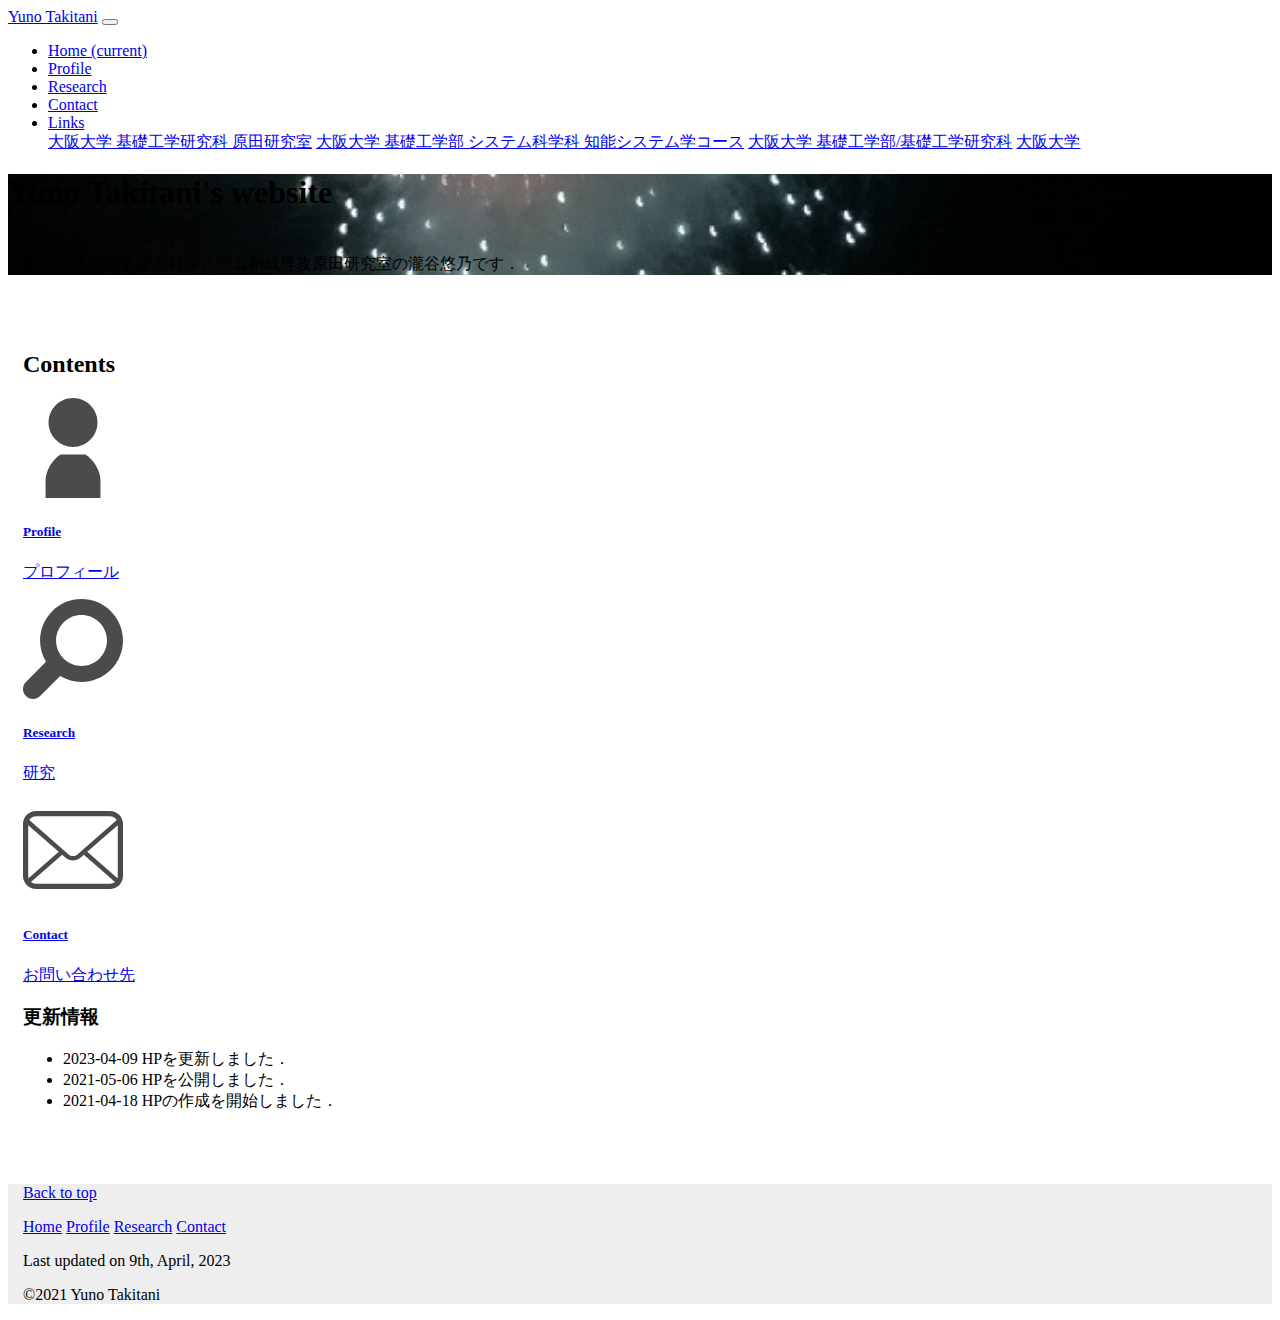
<file: index.html>
<!DOCTYPE html>
<html lang="ja">

<head>
    <meta charset="utf-8">
    <title>Home - Yuno Takitani</title>

    <meta http-equiv="X-UA-Compatible" content="IE=edge">
    <meta name="viewport" content="width=device-width,initial-scale=1.0, shrink-to-fit=no">

    <!-- Bootstrap CSS -->
    <link rel="stylesheet" href="https://stackpath.bootstrapcdn.com/bootstrap/4.2.1/css/bootstrap.min.css"
        integrity="sha384-GJzZqFGwb1QTTN6wy59ffF1BuGJpLSa9DkKMp0DgiMDm4iYMj70gZWKYbI706tWS" crossorigin="anonymous">

    <!-- custom CSS -->
    <link rel="stylesheet" href="style1.css">
</head>

<body class="d-flex flex-column h-100">
    <header>
        <nav class="navbar navbar-expand-sm navbar-dark fixed-top bg-dark">
            <a class="navbar-brand" href="index.html">Yuno Takitani</a>
            <button class="navbar-toggler" type="button" data-toggle="collapse" data-target="#navbarSupportedContent"
                aria-controls="navbarSupportedContent" aria-expanded="false" aria-label="Toggle navigation">
                <span class="navbar-toggler-icon"></span>
            </button>

            <div class="collapse navbar-collapse" id="navbarSupportedContent">
                <ul class="navbar-nav mr-auto">
                    <li class="nav-item active">
                        <a class="nav-link" href="index.html">Home <span class="sr-only">(current)</span></a>
                    </li>
                    <li class="nav-item">
                        <a class="nav-link" href="profile.html">Profile</a>
                    </li>
                    <li class="nav-item">
                        <a class="nav-link" href="research.html">Research</a>
                    </li>
                    <li class="nav-item">
                        <a class="nav-link" href="contact.html">Contact</a>
                    </li>
                    <li class="nav-item dropdown">
                        <a class="nav-link dropdown-toggle" href="#" id="navbarDropdown" role="button"
                            data-toggle="dropdown" aria-haspopup="true" aria-expanded="false">
                            Links
                        </a>
                        <div class="dropdown-menu" aria-labelledby="navbarDropdown">
                            <a class="dropdown-item" href="https://www.roboticmanipulation.org/">大阪大学 基礎工学研究科 原田研究室</a>
                            <a class="dropdown-item" href="http://www.sys.es.osaka-u.ac.jp/sch/jp/">大阪大学 基礎工学部 システム科学科
                                知能システム学コース</a>
                            <a class="dropdown-item" href="https://www.es.osaka-u.ac.jp/ja/">大阪大学 基礎工学部/基礎工学研究科</a>
                            <a class="dropdown-item" href="https://www.osaka-u.ac.jp/ja">大阪大学</a>
                        </div>
                    </li>
                </ul>
            </div>
        </nav>
    </header>
    <main role="main">
        <div class="jumbotron">
            <h1 class="mt-5 display-4 text-light">Yuno Takitani's website</h1>
            <p class="lead text-light">
                こんにちは！<br>
                大阪大学基礎工学研究科システム創成専攻原田研究室の瀧谷悠乃です．</p>
        </div>
        <div class="container">
            <h2 class="mt-5">Contents</h2>
            <div class="row">
                <div class="col-sm-4">
                    <div class="card card1 mb-4 shadow-sm">
                        <a href="profile.html" style="text-align: center;">
                            <img class="card-img-top" style="max-width: 100px;" src="image/icon_profile.svg"
                                alt="icon_profile" data-holder-rendered="true">
                        </a>
                        <a href="profile.html" class="text-dark">
                            <div class="card-body">
                                <h5 class="card-title">Profile</h5>
                                <p class="card-text">プロフィール
                                </p>
                            </div>
                        </a>
                    </div>
                </div>
                <div class="col-sm-4">
                    <div class="card card1 mb-4 shadow-sm">
                        <a href="research.html" style="text-align: center;">
                            <img class="card-img-top" style="max-width: 100px;" src="image/icon_research.svg"
                                alt="icon_research" data-holder-rendered="true">
                        </a>
                        <a href="research.html" class="text-dark">
                            <div class="card-body">
                                <h5 class="card-title">Research</h5>
                                <p class="card-text">研究
                                </p>
                            </div>
                        </a>
                    </div>
                </div>
                <div class="col-sm-4">
                    <div class="card card1 mb-4 shadow-sm">
                        <a href="contact.html" style="text-align: center;">
                            <img class="card-img-top" style="max-width: 100px;" src="image/icon_contact.svg"
                                alt="icon_contact" data-holder-rendered="true">
                        </a>
                        <a href="contact.html" class="text-dark">
                            <div class="card-body">
                                <h5 class="card-title">Contact</h5>
                                <p class="card-text">お問い合わせ先
                                </p>
                            </div>
                        </a>
                    </div>
                </div>
            </div>
            <h3 class="mt-5">更新情報</h3>
            <ul class="list-group">
                <li class="list-group-item">
                    <time>2023-04-09</time>
                    HPを更新しました．
                </li>
                <li class="list-group-item">
                    <time>2021-05-06</time>
                    HPを公開しました．
                </li>
                <li class="list-group-item">
                    <time>2021-04-18</time>
                    HPの作成を開始しました．
                </li>
            </ul>
        </div>
    </main>


    <footer class="footer mt-auto py-3">
        <div class="container">
            <span class="text-muted">
                <p class="float-right"><a href="#">Back to top</a></p>
                <nav>
                    <a href="index.html">Home</a>
                    <a href="profile.html">Profile</a>
                    <a href="research.html">Research</a>
                    <a href="contact.html">Contact</a>
                </nav>

                <p>
                    Last updated on 9th, April, 2023
                </p>
                <p>
                    &copy;2021 Yuno Takitani
                </p>
            </span>
        </div>
    </footer>
    <!-- Optional JavaScript -->
    <!-- jQuery first, then Popper.js, then Bootstrap JS -->
    <script src="https://code.jquery.com/jquery-3.3.1.slim.min.js"
        integrity="sha384-q8i/X+965DzO0rT7abK41JStQIAqVgRVzpbzo5smXKp4YfRvH+8abtTE1Pi6jizo"
        crossorigin="anonymous"></script>
    <script src="https://cdnjs.cloudflare.com/ajax/libs/popper.js/1.14.6/umd/popper.min.js"
        integrity="sha384-wHAiFfRlMFy6i5SRaxvfOCifBUQy1xHdJ/yoi7FRNXMRBu5WHdZYu1hA6ZOblgut"
        crossorigin="anonymous"></script>
    <script src="https://stackpath.bootstrapcdn.com/bootstrap/4.2.1/js/bootstrap.min.js"
        integrity="sha384-B0UglyR+jN6CkvvICOB2joaf5I4l3gm9GU6Hc1og6Ls7i6U/mkkaduKaBhlAXv9k"
        crossorigin="anonymous"></script>
</body>

</html>
</file>
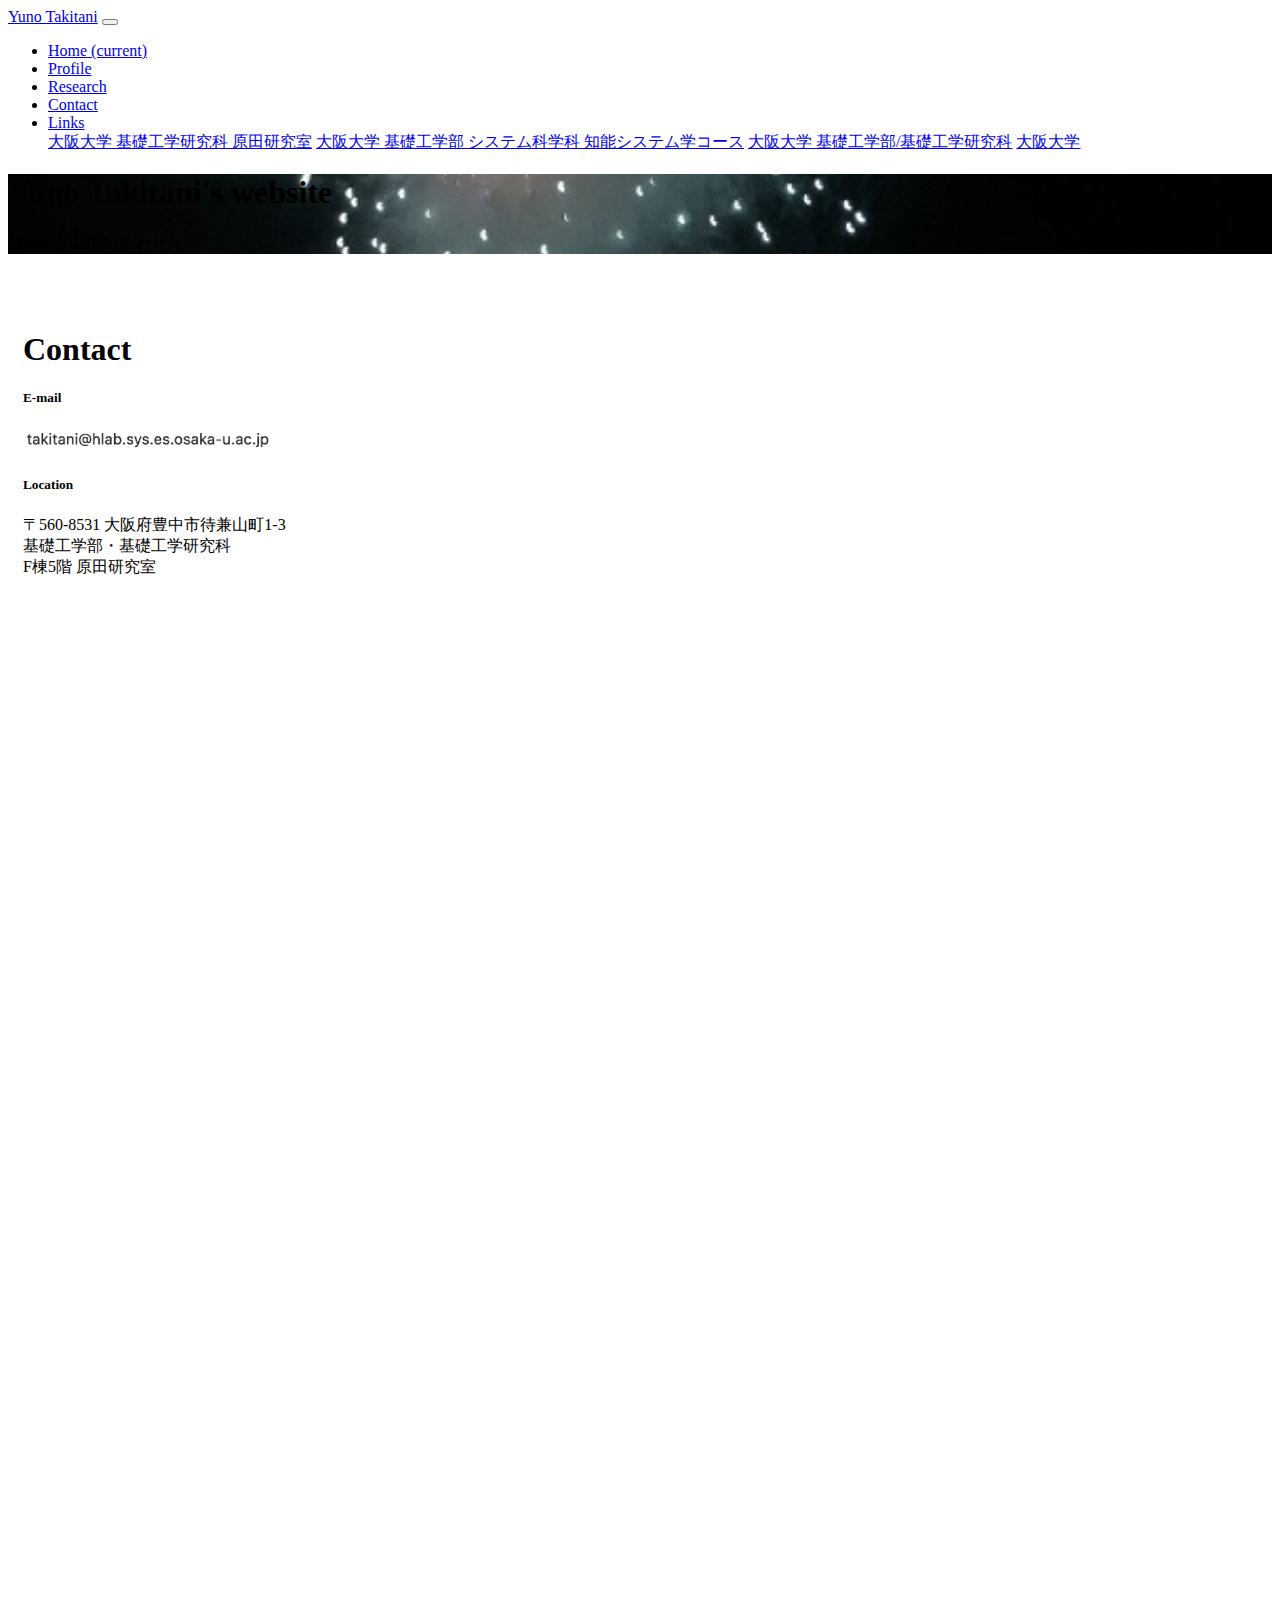
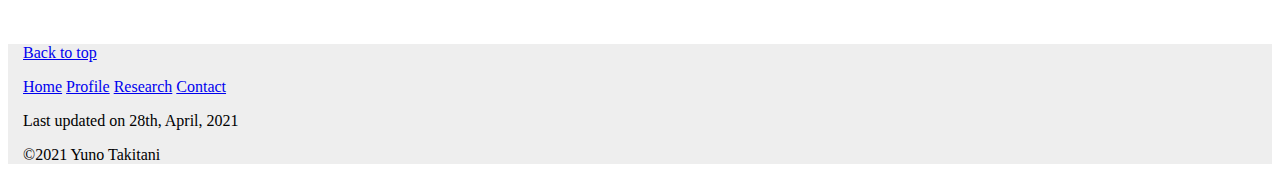
<file: contact.html>
<!DOCTYPE html>
<html lang="ja">

<head>
  <meta charset="utf-8">
  <title>Contact - Yuno Takitani</title>

  <meta http-equiv="X-UA-Compatible" content="IE=edge">
  <meta name="viewport" content="width=device-width,initial-scale=1.0, shrink-to-fit=no">

  <!-- Bootstrap CSS -->
  <link rel="stylesheet" href="https://stackpath.bootstrapcdn.com/bootstrap/4.2.1/css/bootstrap.min.css"
    integrity="sha384-GJzZqFGwb1QTTN6wy59ffF1BuGJpLSa9DkKMp0DgiMDm4iYMj70gZWKYbI706tWS" crossorigin="anonymous">

  <!-- custom CSS -->
  <link rel="stylesheet" href="style1.css">
</head>

<body class="d-flex flex-column h-100">
  <header>
    <nav class="navbar navbar-expand-sm navbar-dark fixed-top bg-dark">
      <a class="navbar-brand" href="index.html">Yuno Takitani</a>
      <button class="navbar-toggler" type="button" data-toggle="collapse" data-target="#navbarSupportedContent"
        aria-controls="navbarSupportedContent" aria-expanded="false" aria-label="Toggle navigation">
        <span class="navbar-toggler-icon"></span>
      </button>

      <div class="collapse navbar-collapse" id="navbarSupportedContent">
        <ul class="navbar-nav mr-auto">
          <li class="nav-item">
            <a class="nav-link" href="index.html">Home <span class="sr-only">(current)</span></a>
          </li>
          <li class="nav-item">
            <a class="nav-link" href="profile.html">Profile</a>
          </li>
          <li class="nav-item">
            <a class="nav-link" href="research.html">Research</a>
          </li>
          <li class="nav-item active">
            <a class="nav-link" href="contact.html">Contact</a>
          </li>
          <li class="nav-item dropdown">
            <a class="nav-link dropdown-toggle" href="#" id="navbarDropdown" role="button" data-toggle="dropdown"
              aria-haspopup="true" aria-expanded="false">
              Links
            </a>
            <div class="dropdown-menu" aria-labelledby="navbarDropdown">
              <a class="dropdown-item" href="https://www.roboticmanipulation.org/">大阪大学 基礎工学研究科 原田研究室</a>
              <a class="dropdown-item" href="http://www.sys.es.osaka-u.ac.jp/sch/jp/">大阪大学 基礎工学部 システム科学科 知能システム学コース</a>
              <a class="dropdown-item" href="https://www.es.osaka-u.ac.jp/ja/">大阪大学 基礎工学部/基礎工学研究科</a>
              <a class="dropdown-item" href="https://www.osaka-u.ac.jp/ja">大阪大学</a>
            </div>
          </li>
        </ul>
      </div>
    </nav>
  </header>
  <main role="main">
    <div class="jumbotron">
      <h1 class="mt-5 display-4 text-light">Yuno Takitani's website</h1>
      <p class="lead text-light">
        Contact - お問い合わせ先</p>
    </div>
    <div class="container">
      <h1 class="mt-5">Contact</h1>
      <div class="row">
        <div class="col">
          <div class="card mb-4 shadow-sm" style="max-width: 24rem;">
            <div class="card-body">
              <h5 class="card-title">E-mail</h5>
              <p class="card-text">
                <img src="image/text.png" width="250px"
                  alt="「takitaniあっとまあくhlabどっとsysどっとesどっとosaka-uどっとacどっとjp」の「あっとまあく」を半角アットマークに、「どっと」を「.」に置き換えたものがメールアドレスです。">
              </p>
            </div>
          </div>
          <div class="card card-cascade narrower shadow-sm">
            <div class="card-body card-body-cascade">
              <h5 class="card-title">Location</h5>
              <p class="card-text">
                〒560-8531 大阪府豊中市待兼山町1-3 <br>
                基礎工学部・基礎工学研究科<br>
                F棟5階 原田研究室
              </p>
              <div class="spinner-border" role="status">
                <span class="sr-only">Loading...</span>
              </div>
              <!--Google map-->
              <div id="map-container-google-8" class="z-depth-1-half map-container-5" style="height: 300px">
                <div>
                  <iframe id="contents"
                    src="https://www.google.com/maps/embed?pb=!1m18!1m12!1m3!1d1158.2702555933508!2d135.45528507777803!3d34.80385341918308!2m3!1f0!2f0!3f0!3m2!1i1024!2i768!4f13.1!3m3!1m2!1s0x6000fa8710d95fa1%3A0x73ba84fb4c2418b1!2z5aSn6Ziq5aSn5a2mIOWfuuekjuW3peWtpumDqA!5e0!3m2!1sja!2sjp!4v1618894494705!5m2!1sja!2sjp"
                    frameborder="0" style="border:0" allowfullscreen loading="lazy"></iframe>
                </div>
              </div>
            </div>
          </div>
        </div>
      </div>
    </div>
  </main>


  <footer class="footer mt-auto py-3">
    <div class="container">
      <span class="text-muted">
        <p class="float-right"><a href="#">Back to top</a></p>
        <nav>
          <a href="index.html">Home</a>
          <a href="profile.html">Profile</a>
          <a href="research.html">Research</a>
          <a href="contact.html">Contact</a>
        </nav>

        <p>
          Last updated on 28th, April, 2021
        </p>
        <p>
          &copy;2021 Yuno Takitani
        </p>
      </span>
    </div>
  </footer>
  <!-- Optional JavaScript -->
  <!-- jQuery first, then Popper.js, then Bootstrap JS -->
  <script src="https://code.jquery.com/jquery-3.3.1.slim.min.js"
    integrity="sha384-q8i/X+965DzO0rT7abK41JStQIAqVgRVzpbzo5smXKp4YfRvH+8abtTE1Pi6jizo"
    crossorigin="anonymous"></script>
  <script src="https://cdnjs.cloudflare.com/ajax/libs/popper.js/1.14.6/umd/popper.min.js"
    integrity="sha384-wHAiFfRlMFy6i5SRaxvfOCifBUQy1xHdJ/yoi7FRNXMRBu5WHdZYu1hA6ZOblgut"
    crossorigin="anonymous"></script>
  <script src="https://stackpath.bootstrapcdn.com/bootstrap/4.2.1/js/bootstrap.min.js"
    integrity="sha384-B0UglyR+jN6CkvvICOB2joaf5I4l3gm9GU6Hc1og6Ls7i6U/mkkaduKaBhlAXv9k"
    crossorigin="anonymous"></script>
  <!-- google mapのloading中の表示に関する処理-->
  <script src="loading.js"></script>
</body>

</html>
</file>
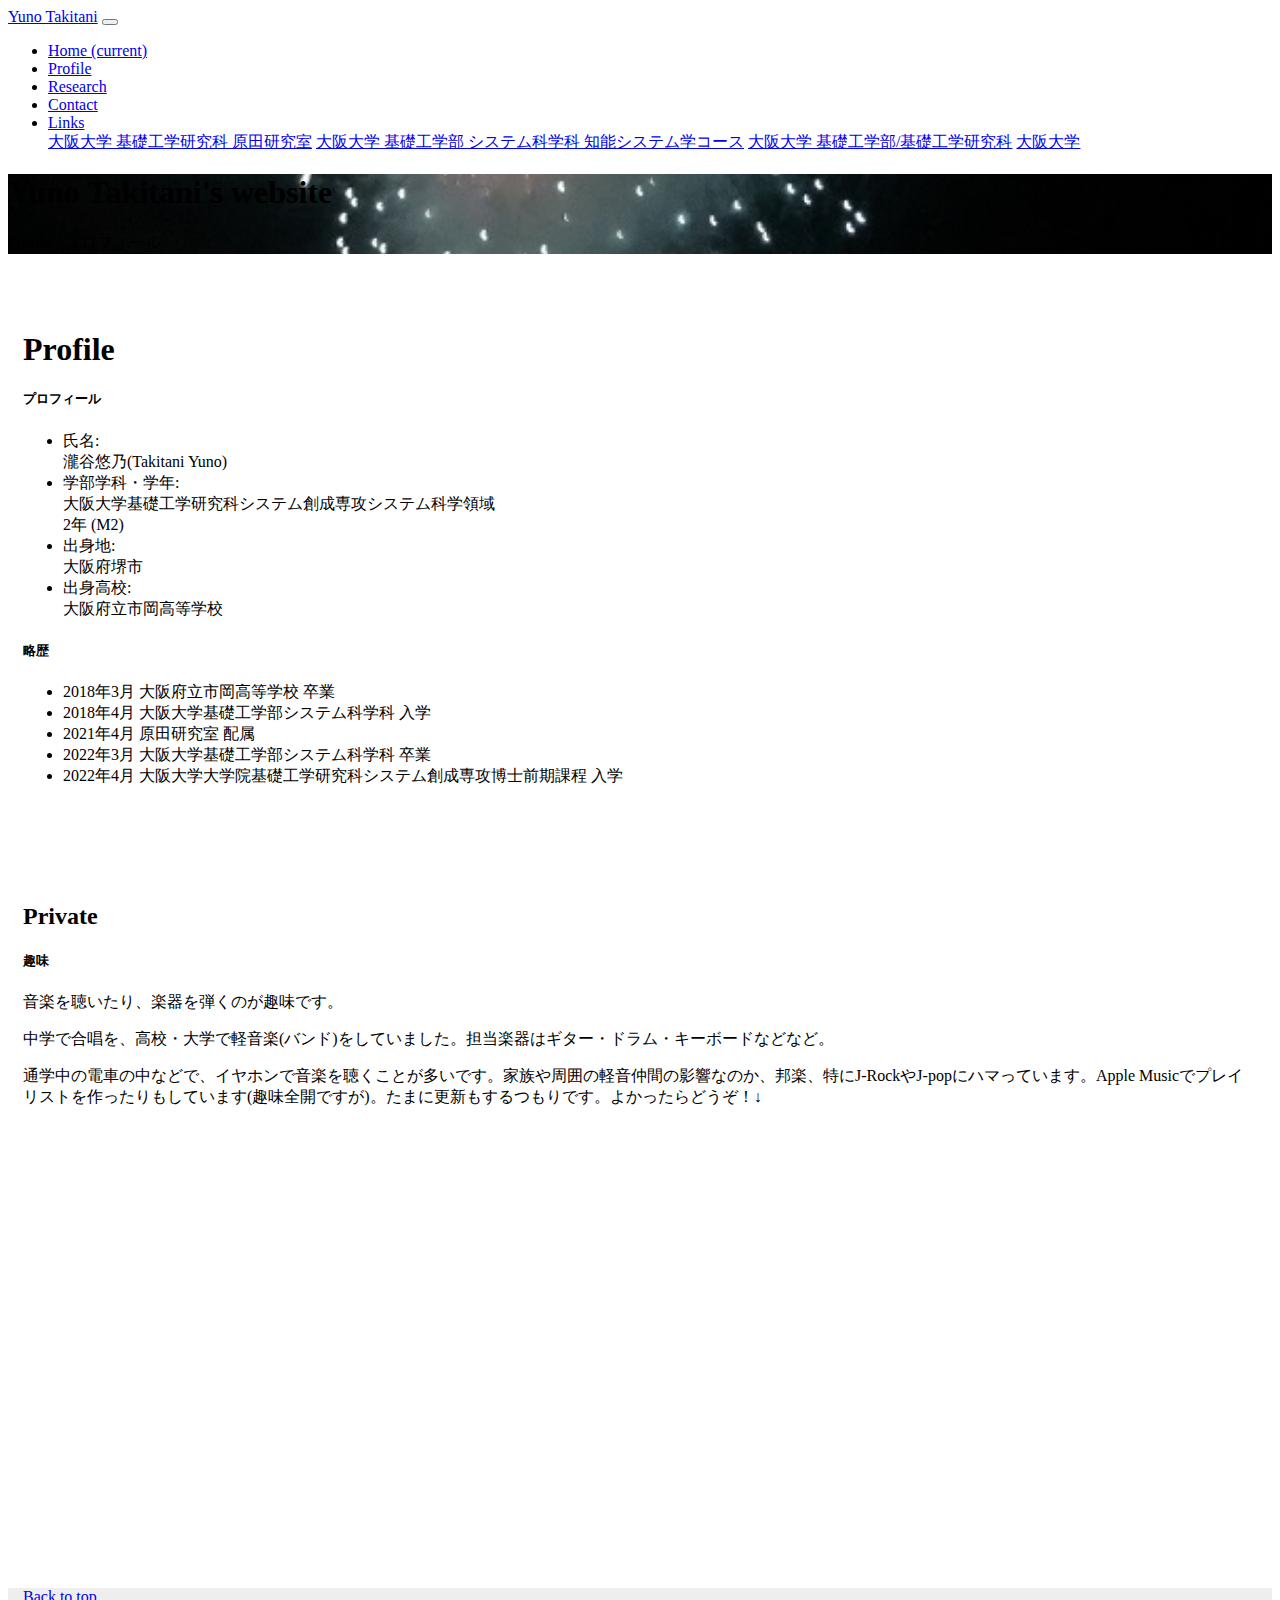
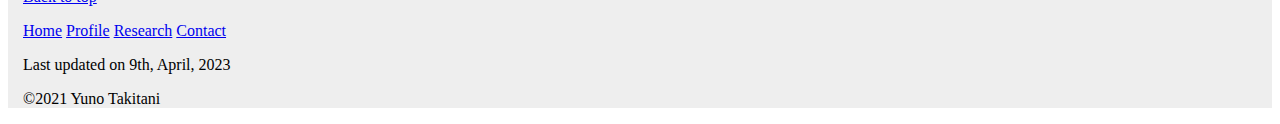
<file: profile.html>
<!DOCTYPE html>
<html lang="ja">

<head>
  <meta charset="utf-8">
  <title>Profile - Yuno Takitani</title>

  <meta http-equiv="X-UA-Compatible" content="IE=edge">
  <meta name="viewport" content="width=device-width,initial-scale=1.0, shrink-to-fit=no">

  <!-- Bootstrap CSS -->
  <link rel="stylesheet" href="https://stackpath.bootstrapcdn.com/bootstrap/4.2.1/css/bootstrap.min.css"
    integrity="sha384-GJzZqFGwb1QTTN6wy59ffF1BuGJpLSa9DkKMp0DgiMDm4iYMj70gZWKYbI706tWS" crossorigin="anonymous">

  <!-- custom CSS -->
  <link rel="stylesheet" href="style1.css">
</head>

<body class="d-flex flex-column h-100">
  <header>
    <nav class="navbar navbar-expand-sm navbar-dark fixed-top bg-dark">
      <a class="navbar-brand" href="index.html">Yuno Takitani</a>
      <button class="navbar-toggler" type="button" data-toggle="collapse" data-target="#navbarSupportedContent"
        aria-controls="navbarSupportedContent" aria-expanded="false" aria-label="Toggle navigation">
        <span class="navbar-toggler-icon"></span>
      </button>

      <div class="collapse navbar-collapse" id="navbarSupportedContent">
        <ul class="navbar-nav mr-auto">
          <li class="nav-item">
            <a class="nav-link" href="index.html">Home <span class="sr-only">(current)</span></a>
          </li>
          <li class="nav-item active">
            <a class="nav-link" href="profile.html">Profile</a>
          </li>
          <li class="nav-item">
            <a class="nav-link" href="research.html">Research</a>
          </li>
          <li class="nav-item">
            <a class="nav-link" href="contact.html">Contact</a>
          </li>
          <li class="nav-item dropdown">
            <a class="nav-link dropdown-toggle" href="#" id="navbarDropdown" role="button" data-toggle="dropdown"
              aria-haspopup="true" aria-expanded="false">
              Links
            </a>
            <div class="dropdown-menu" aria-labelledby="navbarDropdown">
              <a class="dropdown-item" href="https://www.roboticmanipulation.org/">大阪大学 基礎工学研究科 原田研究室</a>
              <a class="dropdown-item" href="http://www.sys.es.osaka-u.ac.jp/sch/jp/">大阪大学 基礎工学部 システム科学科 知能システム学コース</a>
              <a class="dropdown-item" href="https://www.es.osaka-u.ac.jp/ja/">大阪大学 基礎工学部/基礎工学研究科</a>
              <a class="dropdown-item" href="https://www.osaka-u.ac.jp/ja">大阪大学</a>
            </div>
          </li>
        </ul>
      </div>
    </nav>
  </header>
  <main role="main">
    <div class="jumbotron">
      <h1 class="mt-5 display-4 text-light">Yuno Takitani's website</h1>
      <p class="lead text-light">
        Profile - プロフィール</p>
    </div>
    <div class="container">
      <h1 class="mt-5">Profile</h1>
      <div class="row">
        <div class="col-md-6">
          <div class="card mb-4 shadow-sm">
            <div class="card-body">
              <h5 class="card-title">プロフィール</h5>
              <p class="card-text">
              <ul class="list-group-flush">
                <li class="list-group-item">
                  氏名: <br>
                  瀧谷悠乃(Takitani Yuno)
                </li>
                <li class="list-group-item">
                  学部学科・学年: <br>
                  大阪大学基礎工学研究科システム創成専攻システム科学領域<br>
                  2年 (M2)
                </li>
                <li class="list-group-item">
                  出身地: <br>
                  大阪府堺市
                </li>
                <li class="list-group-item">
                  出身高校: <br>
                  大阪府立市岡高等学校
                </li>
              </ul>
              </p>
            </div>
          </div>
        </div>
        <div class="col">
          <div class="card mb-4 shadow-sm">
            <div class="card-body">
              <h5 class="card-title">略歴</h5>
              <p class="card-text">
              <ul class="list-group-flush">
                <li class="list-group-item">
                  2018年3月 大阪府立市岡高等学校 卒業
                </li>
                <li class="list-group-item">
                  2018年4月 大阪大学基礎工学部システム科学科 入学
                </li>
                <li class="list-group-item">
                  2021年4月 原田研究室 配属
                </li>
                <li class="list-group-item">
                  2022年3月 大阪大学基礎工学部システム科学科 卒業
                </li>
                <li class="list-group-item">
                  2022年4月 大阪大学大学院基礎工学研究科システム創成専攻博士前期課程 入学
                </li>
              </ul>
              </p>
            </div>
          </div>
        </div>
      </div>
    </div>
    <div class="container">
      <h2 class="mt-5">Private</h2>
      <div class="row">
        <div class="col">
          <div class="card mb-4 shadow-sm">
            <div class="card-body card-body-cascade">
              <h5 class="card-title">趣味</h5>
              <p class="card-text">
              <p>音楽を聴いたり、楽器を弾くのが趣味です。</p>
              <p>中学で合唱を、高校・大学で軽音楽(バンド)をしていました。担当楽器はギター・ドラム・キーボードなどなど。</p>
              <p>通学中の電車の中などで、イヤホンで音楽を聴くことが多いです。家族や周囲の軽音仲間の影響なのか、邦楽、特にJ-RockやJ-popにハマっています。Apple Musicでプレイリストを作ったりもしています(趣味全開ですが)。たまに更新もするつもりです。よかったらどうぞ！↓</p>
              </p>
              <!-- Apple music -->
              <iframe allow="autoplay *; encrypted-media *; fullscreen *" frameborder="0" height="200"
                style="width:100%;max-width:660px;overflow:hidden;background:transparent;"
                sandbox="allow-forms allow-popups allow-same-origin allow-scripts allow-storage-access-by-user-activation allow-top-navigation-by-user-activation"
                src="https://embed.music.apple.com/jp/playlist/playlist-a/pl.u-EdAVzMYFGgGo2B"></iframe>
              <iframe allow="autoplay *; encrypted-media *; fullscreen *" frameborder="0" height="200"
                style="width:100%;max-width:660px;overflow:hidden;background:transparent;"
                sandbox="allow-forms allow-popups allow-same-origin allow-scripts allow-storage-access-by-user-activation allow-top-navigation-by-user-activation"
                src="https://embed.music.apple.com/jp/playlist/playlist-b/pl.u-MDAWvegFRzR7xL"></iframe>
            </div>
          </div>
        </div>
      </div>
    </div>
    </div>
    </div>
  </main>


  <footer class="footer mt-auto py-3">
    <div class="container">
      <span class="text-muted">
        <p class="float-right"><a href="#">Back to top</a></p>
        <nav>
          <a href="index.html">Home</a>
          <a href="profile.html">Profile</a>
          <a href="research.html">Research</a>
          <a href="contact.html">Contact</a>
        </nav>

        <p>
          Last updated on 9th, April, 2023
        </p>
        <p>
          &copy;2021 Yuno Takitani
        </p>
      </span>
    </div>
  </footer>
  <!-- Optional JavaScript -->
  <!-- jQuery first, then Popper.js, then Bootstrap JS -->
  <script src="https://code.jquery.com/jquery-3.3.1.slim.min.js"
    integrity="sha384-q8i/X+965DzO0rT7abK41JStQIAqVgRVzpbzo5smXKp4YfRvH+8abtTE1Pi6jizo"
    crossorigin="anonymous"></script>
  <script src="https://cdnjs.cloudflare.com/ajax/libs/popper.js/1.14.6/umd/popper.min.js"
    integrity="sha384-wHAiFfRlMFy6i5SRaxvfOCifBUQy1xHdJ/yoi7FRNXMRBu5WHdZYu1hA6ZOblgut"
    crossorigin="anonymous"></script>
  <script src="https://stackpath.bootstrapcdn.com/bootstrap/4.2.1/js/bootstrap.min.js"
    integrity="sha384-B0UglyR+jN6CkvvICOB2joaf5I4l3gm9GU6Hc1og6Ls7i6U/mkkaduKaBhlAXv9k"
    crossorigin="anonymous"></script>
</body>

</html>
</file>
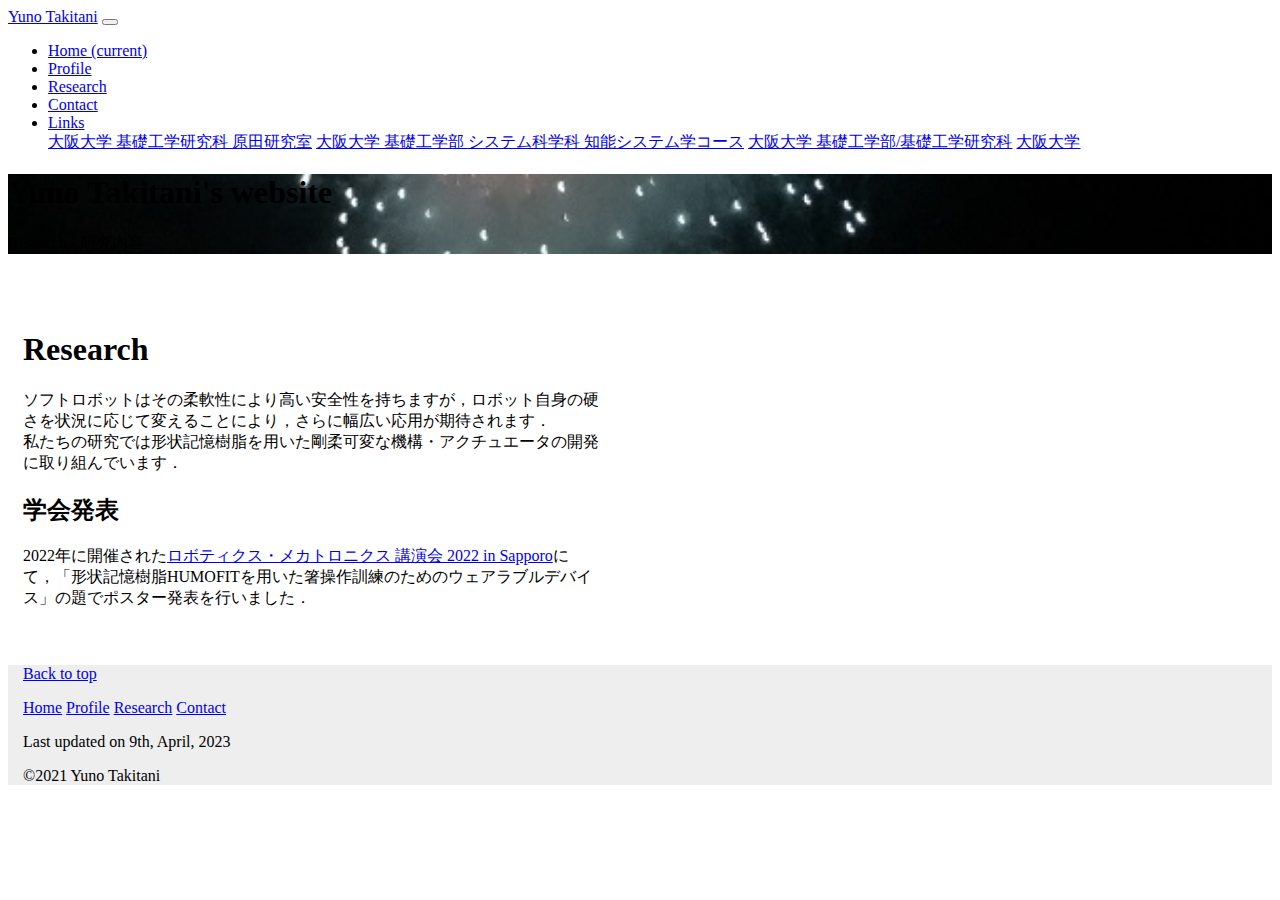
<file: research.html>
<!DOCTYPE html>
<html lang="ja">

<head>
  <meta charset="utf-8">
  <title>Research - Yuno Takitani</title>

  <meta http-equiv="X-UA-Compatible" content="IE=edge">
  <meta name="viewport" content="width=device-width,initial-scale=1.0, shrink-to-fit=no">

  <!-- Bootstrap CSS -->
  <link rel="stylesheet" href="https://stackpath.bootstrapcdn.com/bootstrap/4.2.1/css/bootstrap.min.css"
    integrity="sha384-GJzZqFGwb1QTTN6wy59ffF1BuGJpLSa9DkKMp0DgiMDm4iYMj70gZWKYbI706tWS" crossorigin="anonymous">

  <!-- custom CSS -->
  <link rel="stylesheet" href="style1.css">
</head>

<body class="d-flex flex-column h-100">
  <header>
    <nav class="navbar navbar-expand-sm navbar-dark fixed-top bg-dark">
      <a class="navbar-brand" href="index.html">Yuno Takitani</a>
      <button class="navbar-toggler" type="button" data-toggle="collapse" data-target="#navbarSupportedContent"
        aria-controls="navbarSupportedContent" aria-expanded="false" aria-label="Toggle navigation">
        <span class="navbar-toggler-icon"></span>
      </button>

      <div class="collapse navbar-collapse" id="navbarSupportedContent">
        <ul class="navbar-nav mr-auto">
          <li class="nav-item">
            <a class="nav-link" href="index.html">Home <span class="sr-only">(current)</span></a>
          </li>
          <li class="nav-item">
            <a class="nav-link" href="profile.html">Profile</a>
          </li>
          <li class="nav-item active">
            <a class="nav-link" href="research.html">Research</a>
          </li>
          <li class="nav-item">
            <a class="nav-link" href="contact.html">Contact</a>
          </li>
          <li class="nav-item dropdown">
            <a class="nav-link dropdown-toggle" href="#" id="navbarDropdown" role="button" data-toggle="dropdown"
              aria-haspopup="true" aria-expanded="false">
              Links
            </a>
            <div class="dropdown-menu" aria-labelledby="navbarDropdown">
              <a class="dropdown-item" href="https://www.roboticmanipulation.org/">大阪大学 基礎工学研究科 原田研究室</a>
              <a class="dropdown-item" href="http://www.sys.es.osaka-u.ac.jp/sch/jp/">大阪大学 基礎工学部 システム科学科 知能システム学コース</a>
              <a class="dropdown-item" href="https://www.es.osaka-u.ac.jp/ja/">大阪大学 基礎工学部/基礎工学研究科</a>
              <a class="dropdown-item" href="https://www.osaka-u.ac.jp/ja">大阪大学</a>
            </div>
          </li>
        </ul>
      </div>
    </nav>
  </header>
  <main role="main">
    <div class="jumbotron">
      <h1 class="mt-5 display-4 text-light">Yuno Takitani's website</h1>
      <p class="lead text-light">
        Research - 研究内容</p>
    </div>
    <div class="container">
      <h1 class="mt-5">Research</h1>
      <div class="row">
        <div class="col">
          <div class="card mb-4 shadow-sm" style="max-width: 36rem;">
            <div class="card-body">
              <p class="card-text">
                ソフトロボットはその柔軟性により高い安全性を持ちますが，ロボット自身の硬さを状況に応じて変えることにより，さらに幅広い応用が期待されます． <br>
                私たちの研究では形状記憶樹脂を用いた剛柔可変な機構・アクチュエータの開発に取り組んでいます．
              </p>
            </div>
          </div>
          <div class="card mb-4 shadow-sm" style="max-width: 36rem;">
          <div class="card-body">
            <div class="card-title">
              <h2>
                学会発表
              </h2>
            </div>
            <div class="card-body">
              2022年に開催された<a href="https://robomech.org/2022/">ロボティクス・メカトロニクス 講演会 2022 in Sapporo</a>にて，「形状記憶樹脂HUMOFITを用いた箸操作訓練のためのウェアラブルデバイス」の題でポスター発表を行いました．
            </div>
          </div>
          </div>
        </div>
      </div>
    </div>
  </main>


  <footer class="footer mt-auto py-3">
    <div class="container">
      <span class="text-muted">
        <p class="float-right"><a href="#">Back to top</a></p>
        <nav>
          <a href="index.html">Home</a>
          <a href="profile.html">Profile</a>
          <a href="research.html">Research</a>
          <a href="contact.html">Contact</a>
        </nav>

        <p>
          Last updated on 9th, April, 2023
        </p>
        <p>
          &copy;2021 Yuno Takitani
        </p>
      </span>
    </div>
  </footer>
  <!-- Optional JavaScript -->
  <!-- jQuery first, then Popper.js, then Bootstrap JS -->
  <script src="https://code.jquery.com/jquery-3.3.1.slim.min.js"
    integrity="sha384-q8i/X+965DzO0rT7abK41JStQIAqVgRVzpbzo5smXKp4YfRvH+8abtTE1Pi6jizo"
    crossorigin="anonymous"></script>
  <script src="https://cdnjs.cloudflare.com/ajax/libs/popper.js/1.14.6/umd/popper.min.js"
    integrity="sha384-wHAiFfRlMFy6i5SRaxvfOCifBUQy1xHdJ/yoi7FRNXMRBu5WHdZYu1hA6ZOblgut"
    crossorigin="anonymous"></script>
  <script src="https://stackpath.bootstrapcdn.com/bootstrap/4.2.1/js/bootstrap.min.js"
    integrity="sha384-B0UglyR+jN6CkvvICOB2joaf5I4l3gm9GU6Hc1og6Ls7i6U/mkkaduKaBhlAXv9k"
    crossorigin="anonymous"></script>
</body>

</html>
</file>
<file: style1.css>
@charset "utf-8";

main > .container {
  padding: 40px 15px ;
}

.footer {
  background-color: #eeeeee;
}

.footer > .container {
  padding-right: 15px;
  padding-left: 15px;
}

/* jumbotron : 背景に画像を設定 */
.jumbotron {
  background: url(image/background.JPG) center no-repeat;
  background-size: cover;
}

/* card1 : カーソルが重なるとちょっと拡大 */
.card1:hover{
  transform: scale(1.05);
  transition: .05s ease-in-out;
}

/* google map */
.map-container-5{
  overflow:hidden;
  padding-bottom:56.25%;
  position:relative;
  height:0;
  }
  .map-container-5 iframe{
  left:0;
  top:0;
  height:100%;
  width:100%;
  position:absolute;
  }
</file>
